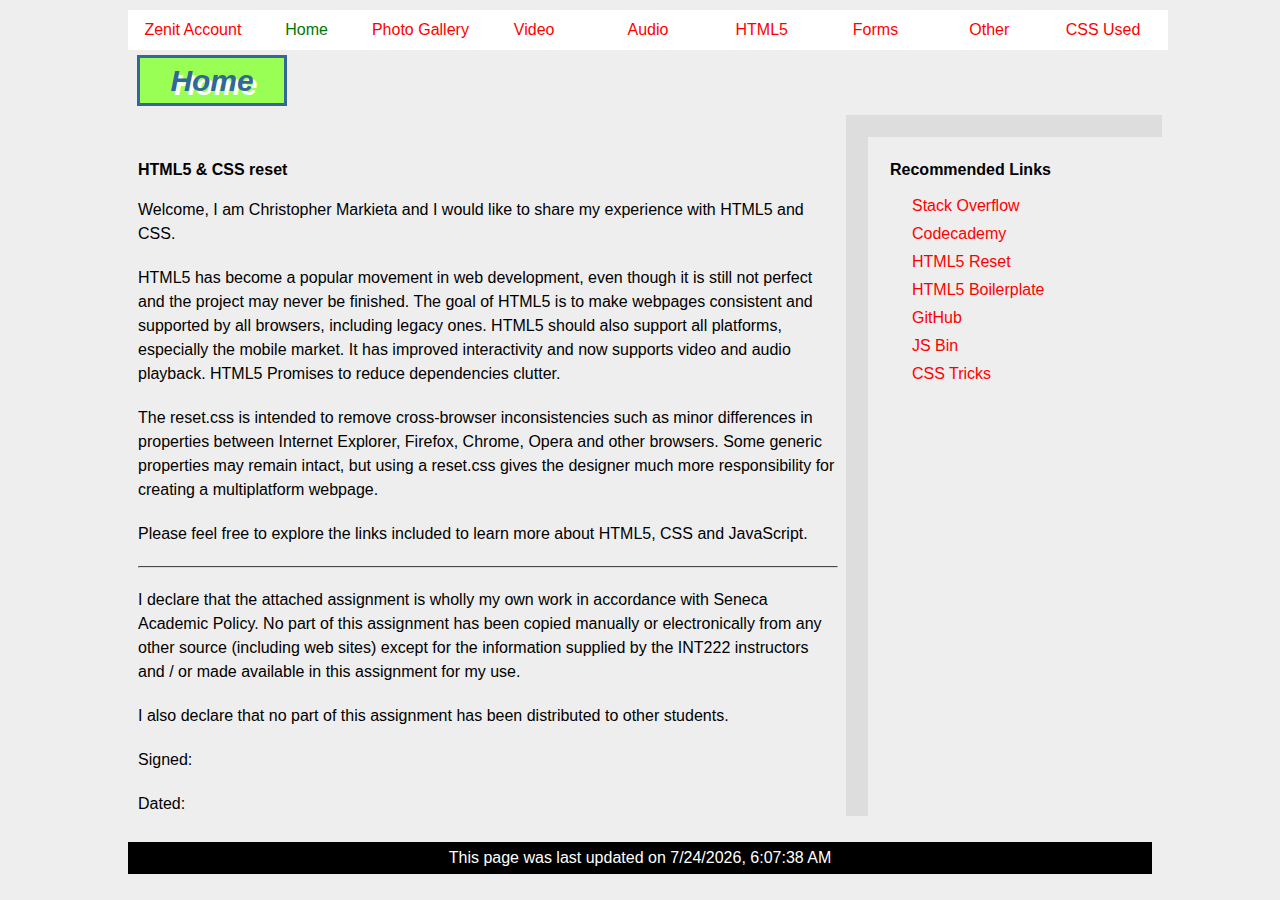
<file: index.html>
<!DOCTYPE html>
<html>
<head>
  <meta charset="UTF-8" />
  <title>INT222 - Assignment #2 - index.html</title>
  <link rel="stylesheet" type="text/css" href="css/reset.css" />
  <link rel="stylesheet" type="text/css" href="css/mycss.css" />
</head>

<body>
  <nav>
    <ul>
      <li><a href="../">Zenit Account</a></li>
      <li><a class="current" href="index.html">Home</a></li>
      <li><a href="gallery.html">Photo Gallery</a></li>
      <li><a href="video.html">Video</a></li>
      <li><a href="audio.html">Audio</a></li>
      <li><a href="html5.html">HTML5</a></li>
      <li><a href="forms.html">Forms</a></li>
      <li><a href="other.html">Other</a></li>
      <li><a href="css">CSS Used</a></li>
    </ul>
  </nav>
  <h1>Home</h1>
  <div class="content">
    <section>
      <h2>HTML5 &amp; CSS reset</h2>
      <article>
        <p>Welcome, I am Christopher Markieta and I would like to share my experience with HTML5 and CSS.</p>
        <p>
        HTML5 has become a popular movement in web development, even though it is still not perfect and the project may never be finished. The goal of HTML5 is to make webpages consistent and supported by all browsers, including legacy ones. HTML5 should also support all platforms, especially the mobile market. It has improved interactivity and now supports video and audio playback. HTML5 Promises to reduce dependencies clutter.
        </p>
        <p>
        The reset.css is intended to remove cross-browser inconsistencies such as minor differences in properties between Internet Explorer, Firefox, Chrome, Opera and other browsers. Some generic properties may remain intact, but using a reset.css gives the designer much more responsibility for creating a multiplatform webpage.
        </p>
        <p>Please feel free to explore the links included to learn more about HTML5, CSS and JavaScript.</p>
      </article>
      <hr />
      <article>
        <p>
        I declare that the attached assignment is wholly my own work in accordance with Seneca Academic Policy. No part of this assignment has been copied manually or electronically from any other source (including web sites) except for the information supplied by the INT222 instructors and / or made available in this assignment for my use. 
        </p>
        <p>I also declare that no part of this assignment has been distributed to other students.</p>

        <p>Signed: <!-- <span class="underline">Christopher Markieta</span> --></p>

        <p>Dated: <!-- <span class="underline">03/17/2013&nbsp;&nbsp;&nbsp;&nbsp;&nbsp;&nbsp;&nbsp;&nbsp;&nbsp;&nbsp;</span> --></p>
      </article>
    </section>
    <aside>
      <h2>Recommended Links</h2>
      <ul>
        <li><a href="http://stackoverflow.com/">Stack Overflow</a></li>
        <li><a href="http://www.codecademy.com">Codecademy</a></li>
        <li><a href="http://html5reset.org/">HTML5 Reset</a></li>
        <li><a href="http://html5boilerplate.com/">HTML5 Boilerplate</a></li>
        <li><a href="https://github.com/">GitHub</a></li>
        <li><a href="http://jsbin.com">JS Bin</a></li>
        <li><a href="http://css-tricks.com/">CSS Tricks</a></li>
        <li><a href=""></a></li>
        <li><a href=""></a></li>
      </ul>
    </aside>
  </div>
  <footer>
    <section>
      <script type="text/javascript">
        //<![CDATA[
          var dt=new Date(document.lastModified); // Get document last modified date
          document.write('<p>This page was last updated on '+dt.toLocaleString()) + '</p>';
        //]]>
      </script>
    </section>
  </footer>
</body>

</html>
</file>
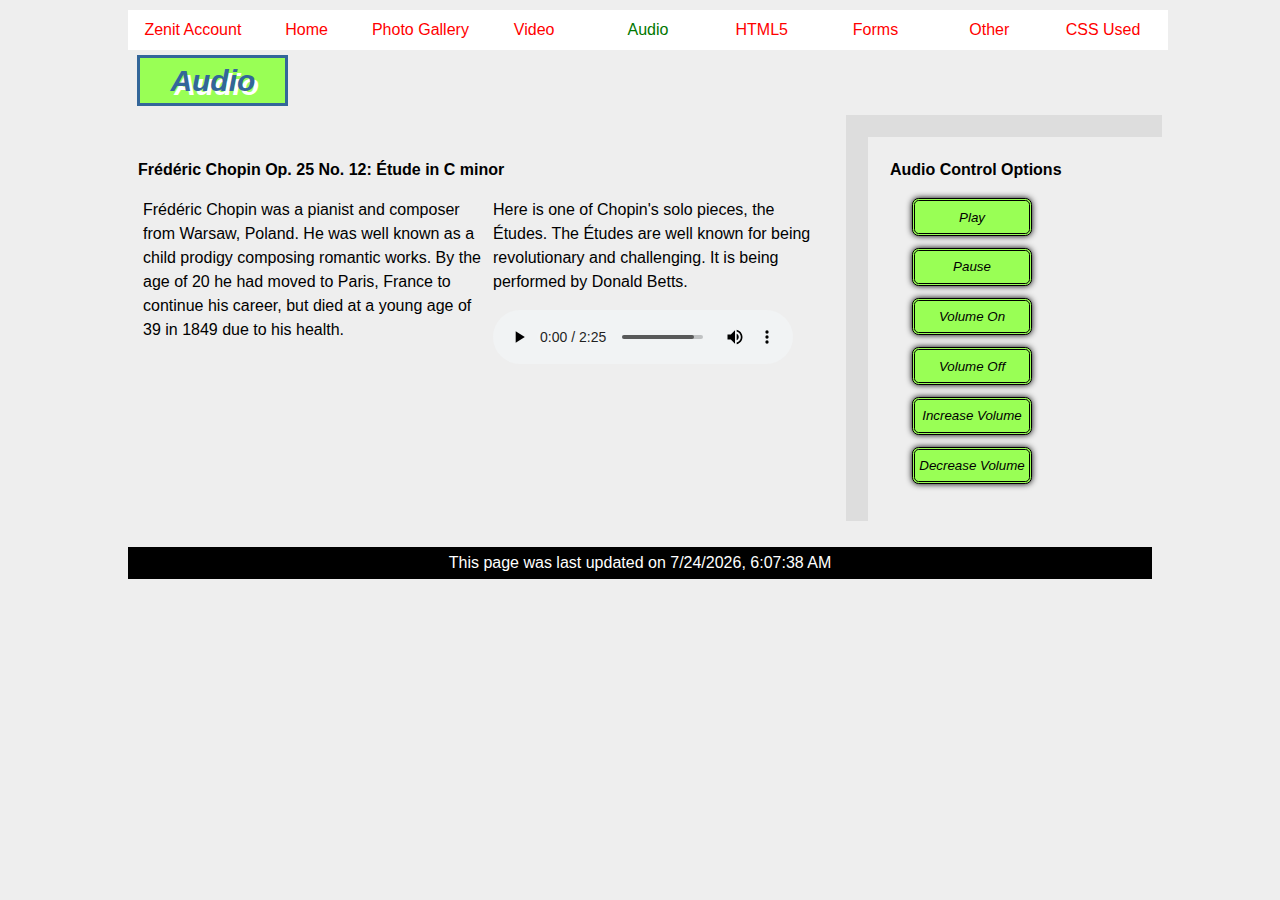
<file: audio.html>
<!DOCTYPE html>
<html>
<head>
  <meta charset="UTF-8" />
  <title>INT222 - Assignment #2 - audio.html</title>
  <link rel="stylesheet" type="text/css" href="css/reset.css" />
  <link rel="stylesheet" type="text/css" href="css/mycss.css" />
</head>

<body>
  <nav>
    <ul>
      <li><a href="../">Zenit Account</a></li>
      <li><a href="index.html">Home</a></li>
      <li><a href="gallery.html">Photo Gallery</a></li>
      <li><a href="video.html">Video</a></li>
      <li><a class="current" href="audio.html">Audio</a></li>
      <li><a href="html5.html">HTML5</a></li>
      <li><a href="forms.html">Forms</a></li>
      <li><a href="other.html">Other</a></li>
      <li><a href="css">CSS Used</a></li>
    </ul>
  </nav>
  <h1>Audio</h1>
  <div class="content">
    <section>
      <h2>Fr&eacute;d&eacute;ric Chopin Op. 25 No. 12: &Eacute;tude in C minor</h2>
      <article class="table">
        <p class="cell">
        Fr&eacute;d&eacute;ric Chopin was a pianist and composer from Warsaw, Poland. He was well known as a child prodigy composing romantic works. By the age of 20 he had moved to Paris, France to continue his career, but died at a young age of 39 in 1849 due to his health.
        </p>
        <p class="cell">
        Here is one of Chopin's solo pieces, the &Eacute;tudes. The &Eacute;tudes are well known for being revolutionary and challenging. It is being performed by Donald Betts.<br />
        <audio controls="controls" preload="auto">
          <source src="misc/Chopin.ogg" type="audio/ogg" />
          <source src="misc/Chopin.mp3" type="audio/mpeg" />
          Your browser does not support the audio tag.
        </audio>
        </p>
      </article>
    </section>
    <aside>
      <h2>Audio Control Options</h2>
      <ul>
        <li><input type="button" value="Play" /></li>
        <li><input type="button" value="Pause" /></li>
        <li><input type="button" value="Volume On" /></li>
        <li><input type="button" value="Volume Off" /></li>
        <li><input type="button" value="Increase Volume" /></li>
        <li><input type="button" value="Decrease Volume" /></li>
      </ul>
    </aside>
  </div>
  <footer>
    <section>
      <script type="text/javascript">
        //<![CDATA[
          var dt=new Date(document.lastModified); // Get document last modified date
          document.write('<p>This page was last updated on '+dt.toLocaleString()) + '</p>';
        //]]>
      </script>
    </section>
  </footer>
</body>

</html>
</file>
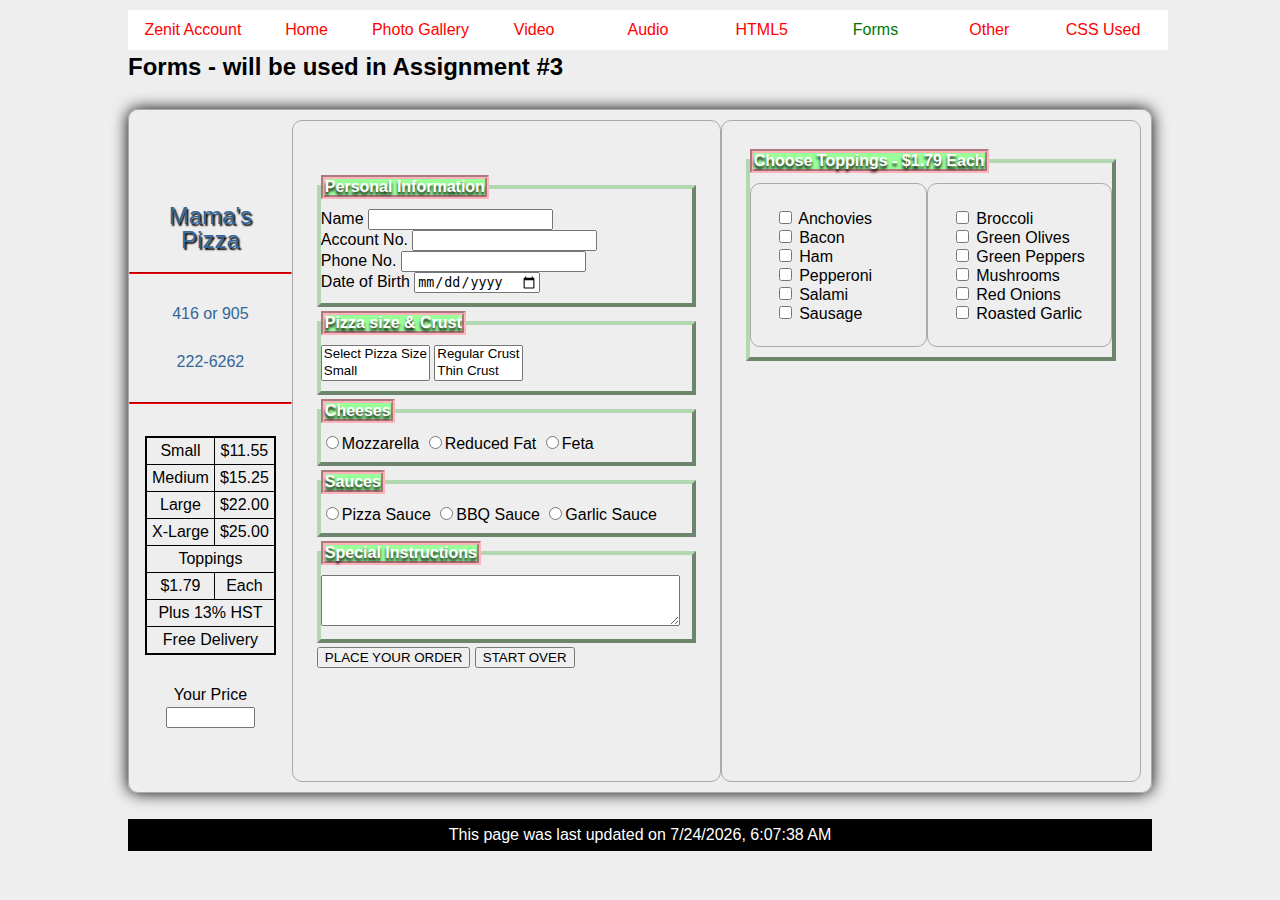
<file: forms.html>
<!DOCTYPE html>
<html>
<head>
  <meta charset="UTF-8" />
  <title>INT222 - Assignment #2 - forms.html</title>
  <link rel="stylesheet" type="text/css" href="css/reset.css" />
  <link rel="stylesheet" type="text/css" href="css/mycss.css" />
</head>

<body>
  <nav>
    <ul>
      <li><a href="../">Zenit Account</a></li>
      <li><a href="index.html">Home</a></li>
      <li><a href="gallery.html">Photo Gallery</a></li>
      <li><a href="video.html">Video</a></li>
      <li><a href="audio.html">Audio</a></li>
      <li><a href="html5.html">HTML5</a></li>
      <li><a class="current" href="forms.html">Forms</a></li>
      <li><a href="other.html">Other</a></li>
      <li><a href="css">CSS Used</a></li>
    </ul>
  </nav>
  <h2 class="forms">Forms - will be used in Assignment #3</h2>
  <form method="post" name="forms"
        action="index.html">
    <div class="forms">
      <div class="cell1">
        <h3>Mama's<br />Pizza</h3>
        <hr />
        <p>416 or 905</p>
        <p>222-6262</p>
        <hr />
        <table>
          <tr>
            <td>Small</td>
            <td>$11.55</td>
          </tr>
          <tr>
            <td>Medium</td>
            <td>$15.25</td>
          </tr>
          <tr>
            <td>Large</td>
            <td>$22.00</td>
          </tr>
          <tr>
            <td>X-Large</td>
            <td>$25.00</td>
          </tr>
          <tr>
            <td colspan="2">Toppings</td>
          </tr>
          <tr>
            <td>$1.79</td>
            <td>Each</td>
          </tr>
          <tr>
            <td colspan="2">Plus 13% HST</td>
          </tr>
          <tr>
            <td colspan="2">Free Delivery</td>
          </tr>
        </table>
        Your Price<br />
        <input name="price" size="8" readonly="readonly" />
      </div>
      <div class="forms2">
        <fieldset>
          <legend>Personal Information</legend>
          Name <input name="name" /><br />
          Account No. <input type="number" name="account" /><br />
          Phone No. <input type="tel" name="phone" /><br />
          Date of Birth <input type="date" name="birthday" />
        </fieldset>
        <fieldset>
          <legend>Pizza size &amp; Crust</legend>
          <select name="size" size="2">
            <option>Select Pizza Size</option>
            <option value="1">Small</option>
            <option value="2">Medium</option>
            <option value="3">Large</option>
            <option value="4">X-Large</option>
          </select>
          <select name="crust" size="2">
            <option value="1">Regular Crust</option>
            <option value="2">Thin Crust</option>
          </select>
        </fieldset>
        <fieldset>
          <legend>Cheeses</legend>
          <input type="radio" name="cheese" value="1" />Mozzarella
          <input type="radio" name="cheese" value="2" />Reduced Fat
          <input type="radio" name="cheese" value="3" />Feta
        </fieldset>
        <fieldset>
          <legend>Sauces</legend>
          <input type="radio" name="sauce" value="1" />Pizza Sauce
          <input type="radio" name="sauce" value="2" />BBQ Sauce
          <input type="radio" name="sauce" value="3" />Garlic Sauce
        </fieldset>
        <fieldset>
          <legend>Special Instructions</legend>
          <textarea name="instructions" rows="3" cols="42"></textarea>
        </fieldset>
        <input type="submit" value="PLACE YOUR ORDER" />
        <input type="reset" value="START OVER" />
      </div>
      <div class="forms2">
        <fieldset>
          <legend>Choose Toppings - $1.79 Each</legend>
          <div class="forms2">
            <input type="checkbox" name="topping" value="1" /> Anchovies<br />
            <input type="checkbox" name="topping" value="2" /> Bacon<br />
            <input type="checkbox" name="topping" value="3" /> Ham<br />
            <input type="checkbox" name="topping" value="4" /> Pepperoni<br />
            <input type="checkbox" name="topping" value="5" /> Salami<br />
            <input type="checkbox" name="topping" value="6" /> Sausage<br />
          </div>
          <div class="forms2">
            <input type="checkbox" name="topping" value="7" /> Broccoli<br />
            <input type="checkbox" name="topping" value="8" /> Green Olives<br />
            <input type="checkbox" name="topping" value="9" /> Green Peppers<br />
            <input type="checkbox" name="topping" value="10" /> Mushrooms<br />
            <input type="checkbox" name="topping" value="11" /> Red Onions<br />
            <input type="checkbox" name="topping" value="12" /> Roasted Garlic<br />
          </div>
        </fieldset>
      </div>
    </div>
  </form>
  <footer>
    <section>
      <script type="text/javascript">
        //<![CDATA[
          var dt=new Date(document.lastModified); // Get document last modified date
          document.write('<p>This page was last updated on '+dt.toLocaleString()) + '</p>';
        //]]>
      </script>
    </section>
  </footer>
</body>

</html>
</file>
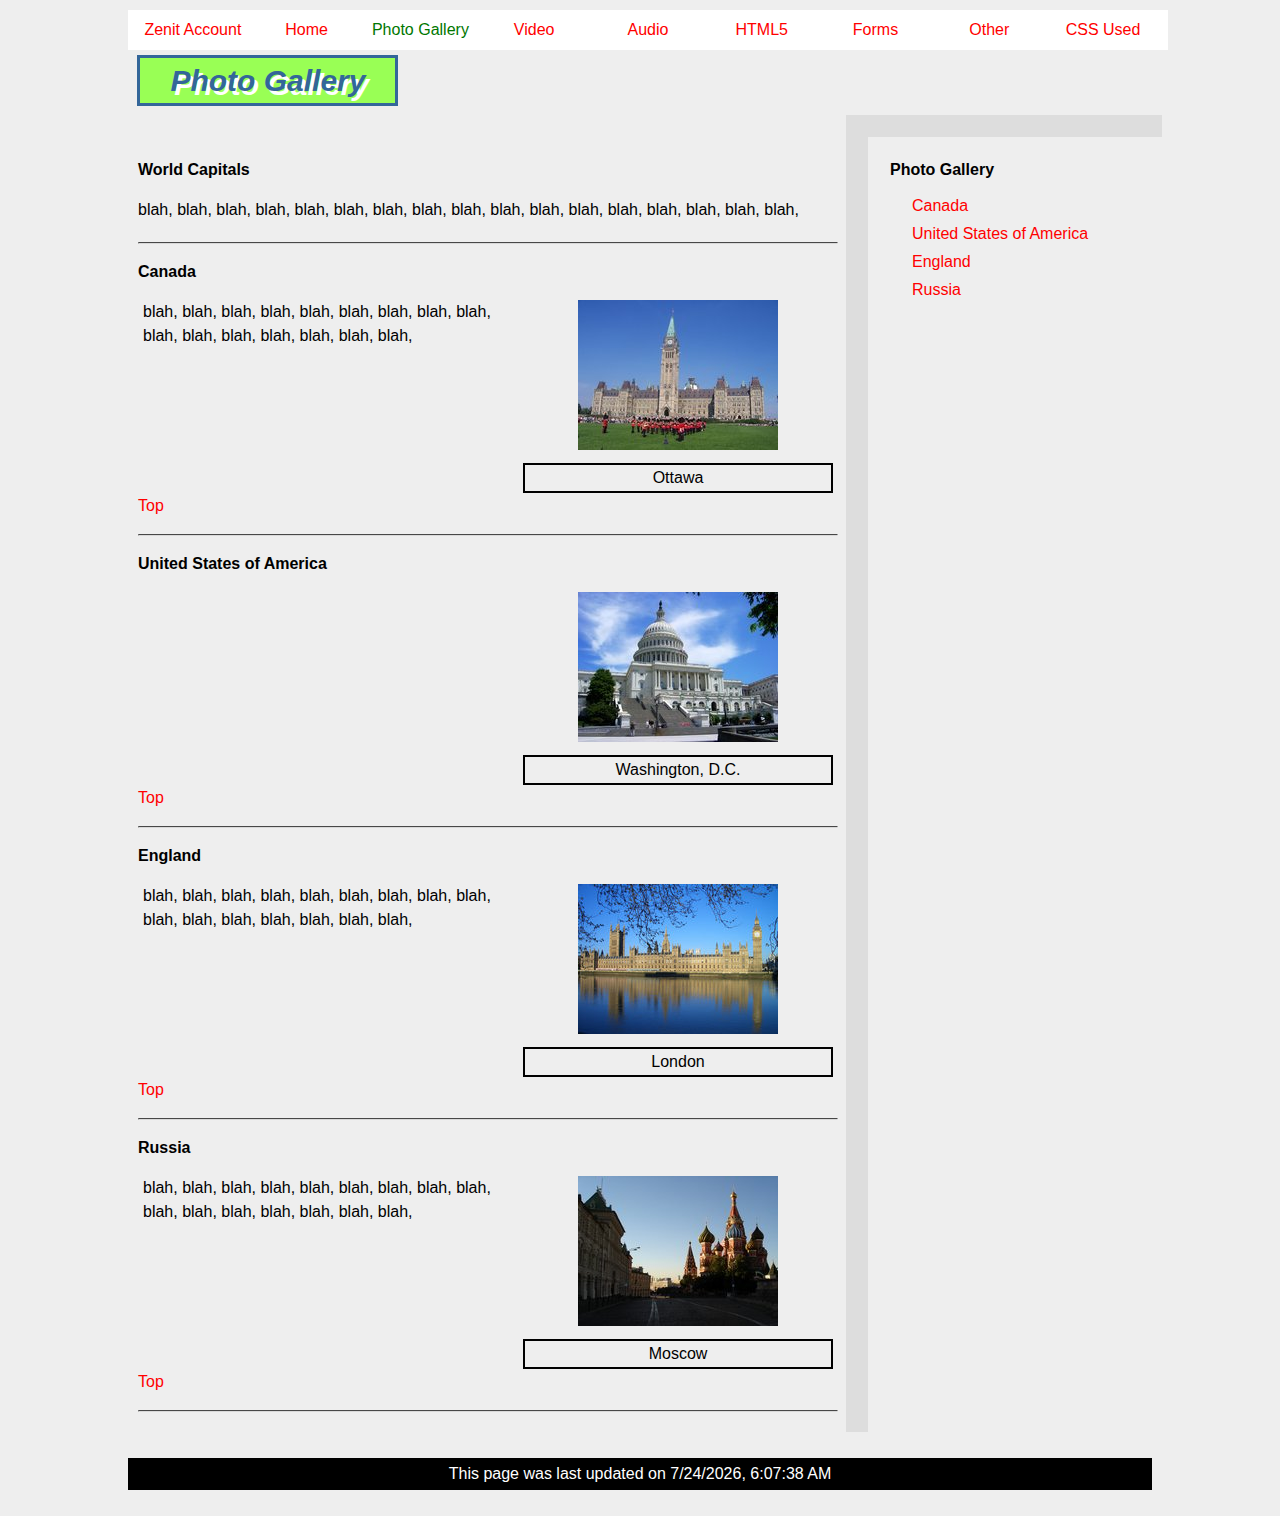
<file: gallery.html>
<!DOCTYPE html>
<html id="top">
<head>
  <meta charset="UTF-8" />
  <title>INT222 - Assignment #2 - gallery.html</title>
  <link rel="stylesheet" type="text/css" href="css/reset.css" />
  <link rel="stylesheet" type="text/css" href="css/mycss.css" />
</head>

<body>
  <nav>
    <ul>
      <li><a href="../">Zenit Account</a></li>
      <li><a href="index.html">Home</a></li>
      <li><a class="current" href="gallery.html">Photo Gallery</a></li>
      <li><a href="video.html">Video</a></li>
      <li><a href="audio.html">Audio</a></li>
      <li><a href="html5.html">HTML5</a></li>
      <li><a href="forms.html">Forms</a></li>
      <li><a href="other.html">Other</a></li>
      <li><a href="css">CSS Used</a></li>
    </ul>
  </nav>
  <h1>Photo Gallery</h1>
  <div class="content">
    <section>
      <h2>World Capitals</h2>
      <article>
        <p>
        blah, blah, blah, blah, blah, blah, blah, blah, blah, blah, blah, blah, blah, blah, blah, blah, blah, 
        </p>
      </article>
      <hr />
      <h2 id="canada">Canada</h2>
      <article class="table">
        <p class="cell">
        blah, blah, blah, blah, blah, blah, blah, blah, blah, blah, blah, blah, blah, blah, blah, blah, 
        </p>
        <figure class="cell">
        <img src="images/Ottawa.jpg" alt="The Parliament Buildings" />
        <figcaption>Ottawa</figcaption>
        </figure>
      </article>
      <a href="#top">Top</a>
      <hr />
      <h2 id="usa">United States of America</h2>
      <article class="table">
        <p class="cell">
        </p>
        <figure class="cell">
        <img src="images/Washington.jpg" alt="Washington Capitol" />
        <figcaption>Washington, D.C.</figcaption>
        </figure>
      </article>
      <a href="#top">Top</a>
      <hr />
      <h2 id="england">England</h2>
      <article class="table">
        <p class="cell">
        blah, blah, blah, blah, blah, blah, blah, blah, blah, blah, blah, blah, blah, blah, blah, blah, 
        </p>
        <figure class="cell">
        <img src="images/London.jpg" alt="Palace of Westminster" />
        <figcaption>London</figcaption>
        </figure>
      </article>
      <a href="#top">Top</a>
      <hr />
      <h2 id="russia">Russia</h2>
      <article class="table">
        <p class="cell">
        blah, blah, blah, blah, blah, blah, blah, blah, blah, blah, blah, blah, blah, blah, blah, blah, 
        </p>
        <figure class="cell">
        <img src="images/Moscow.jpg" alt="Saint Basil's Cathedral" />
        <figcaption>Moscow</figcaption>
        </figure>
      </article>
      <a href="#top">Top</a>
      <hr />
    </section>
    <aside>
      <h2>Photo Gallery</h2>
      <ul>
        <li><a href="#canada">Canada</a></li>
        <li><a href="#usa">United States of America</a></li>
        <li><a href="#england">England</a></li>
        <li><a href="#russia">Russia</a></li>
      </ul>
    </aside>
  </div>
  <footer>
    <section>
      <script type="text/javascript">
        //<![CDATA[
          var dt=new Date(document.lastModified); // Get document last modified date
          document.write('<p>This page was last updated on '+dt.toLocaleString()) + '</p>';
        //]]>
      </script>
    </section>
  </footer>
</body>

</html>
</file>
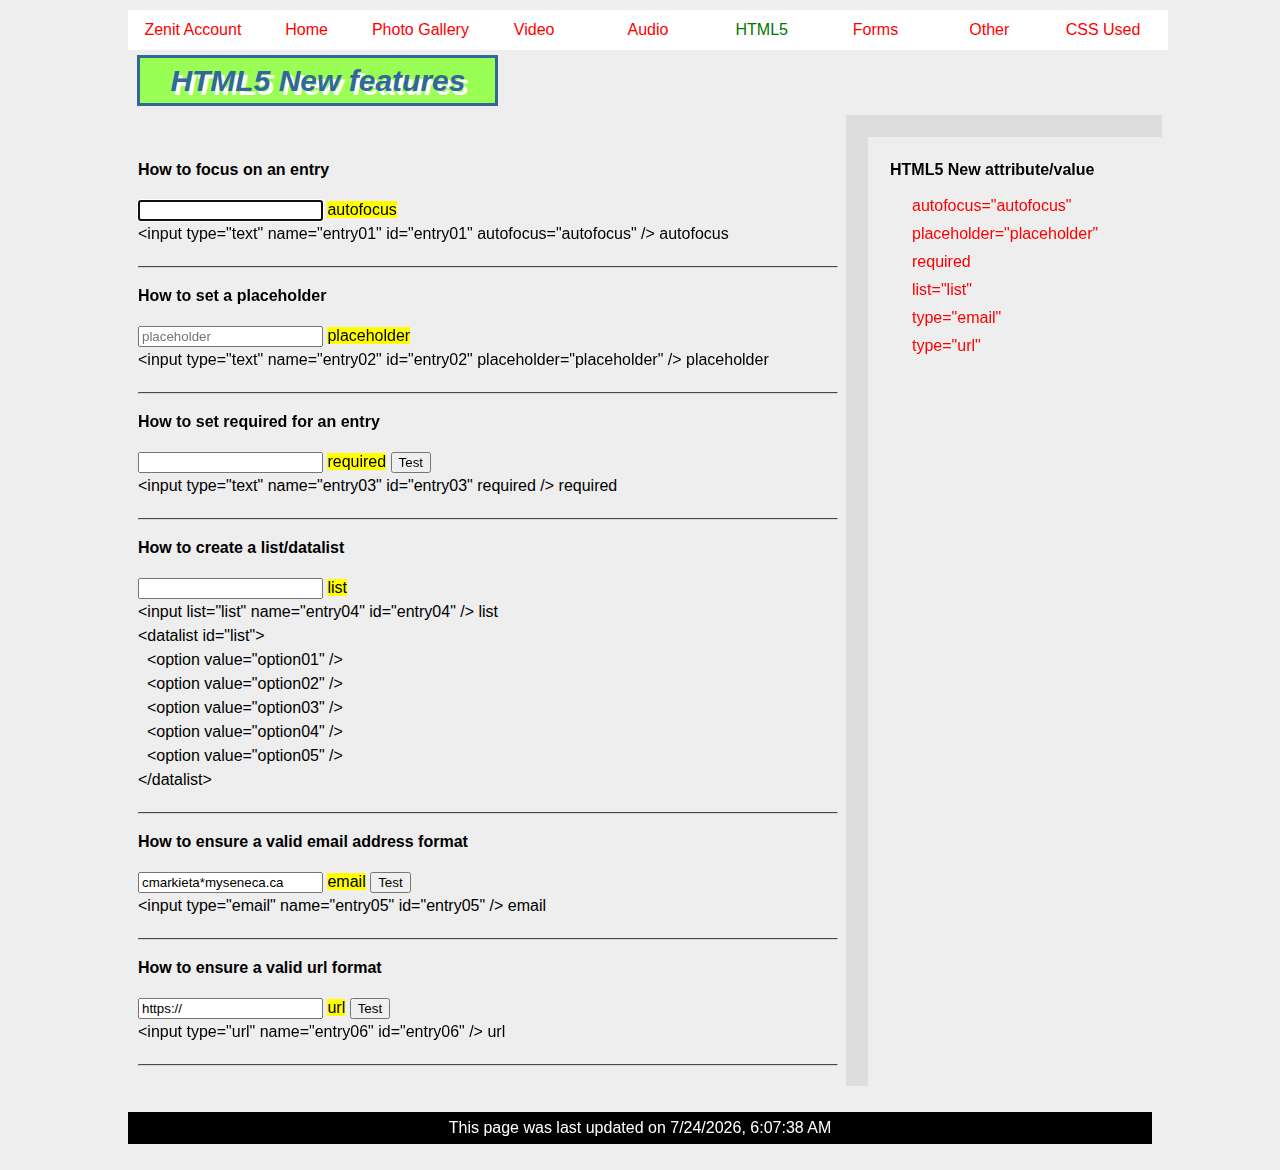
<file: html5.html>
<!DOCTYPE html>
<html>
<head>
  <meta charset="UTF-8" />
  <title>INT222 - Assignment #2 - html5.html</title>
  <link rel="stylesheet" type="text/css" href="css/reset.css" />
  <link rel="stylesheet" type="text/css" href="css/mycss.css" />
</head>

<body>
  <nav>
    <ul>
      <li><a href="../">Zenit Account</a></li>
      <li><a href="index.html">Home</a></li>
      <li><a href="gallery.html">Photo Gallery</a></li>
      <li><a href="video.html">Video</a></li>
      <li><a href="audio.html">Audio</a></li>
      <li><a class="current" href="html5.html">HTML5</a></li>
      <li><a href="forms.html">Forms</a></li>
      <li><a href="other.html">Other</a></li>
      <li><a href="css">CSS Used</a></li>
    </ul>
  </nav>
  <h1>HTML5 New features</h1>
  <div class="content">
    <section>
      <form method="post" name="html5" action="index.html">
      <h2>How to focus on an entry</h2>
      <article>
        <p>
        <input name="entry01" id="entry01" autofocus="autofocus" /> <mark>autofocus</mark><br />
        &lt;input type="text" name="entry01" id="entry01" autofocus="autofocus" /&gt; autofocus
        </p>
      </article>
      <hr />
      <h2>How to set a placeholder</h2>
      <article>
        <p>
        <input name="entry02" id="entry02" placeholder="placeholder" /> <mark>placeholder</mark><br />
        &lt;input type="text" name="entry02" id="entry02" placeholder="placeholder" /&gt; placeholder
        </p>
      </article>
      <hr />
      <h2>How to set required for an entry</h2>
      <article>
        <p>
        <input name="entry03" id="entry03" required /> <mark>required</mark>
        <input type="submit" value="Test" /><br />
        &lt;input type="text" name="entry03" id="entry03" required /&gt; required
        </p>
      </article>
      <hr />
      <h2>How to create a list/datalist</h2>
      <article>
        <p>
        <input list="list" name="entry04" id="entry04" /> <mark>list</mark><br />
        <datalist id="list">
          <option value="option01" />
          <option value="option02" />
          <option value="option03" />
          <option value="option04" />
          <option value="option05" />
        </datalist>
        &lt;input list="list" name="entry04" id="entry04" /&gt; list<br />
        &lt;datalist id="list"&gt;<br />
        &nbsp;&nbsp;&lt;option value="option01" /&gt;<br />
        &nbsp;&nbsp;&lt;option value="option02" /&gt;<br />
        &nbsp;&nbsp;&lt;option value="option03" /&gt;<br />
        &nbsp;&nbsp;&lt;option value="option04" /&gt;<br />
        &nbsp;&nbsp;&lt;option value="option05" /&gt;<br />
        &lt;/datalist&gt;
        </p>
      </article>
      <hr />
      <h2>How to ensure a valid email address format</h2>
      <article>
        <p>
        <input type="email" name="entry05" id="entry05" value="cmarkieta*myseneca.ca"/> <mark>email</mark>
        <input type="submit" value="Test" /><br />
        &lt;input type="email" name="entry05" id="entry05" /&gt; email
        </p>
      </article>
      <hr />
      <h2>How to ensure a valid url format</h2>
      <article>
        <p>
        <input type="url" name="entry06" id="entry06" value="https://"/> <mark>url</mark>
        <input type="submit" value="Test" /><br />
        &lt;input type="url" name="entry06" id="entry06" /&gt; url
        </p>
      </article>
      <hr />
      </form>
    </section>
    <aside>
      <h2>HTML5 New attribute/value</h2>
      <ul>
        <li><a href="#entry01">autofocus="autofocus"</a></li>
        <li><a href="#entry02">placeholder="placeholder"</a></li>
        <li><a href="#entry03">required</a></li>
        <li><a href="#entry04">list="list"</a></li>
        <li><a href="#entry05">type="email"</a></li>
        <li><a href="#entry06">type="url"</a></li>
      </ul>
    </aside>
  </div>
  <footer>
    <section>
      <script type="text/javascript">
        //<![CDATA[
          var dt=new Date(document.lastModified); // Get document last modified date
          document.write('<p>This page was last updated on '+dt.toLocaleString()) + '</p>';
        //]]>
      </script>
    </section>
  </footer>
</body>

</html>
</file>
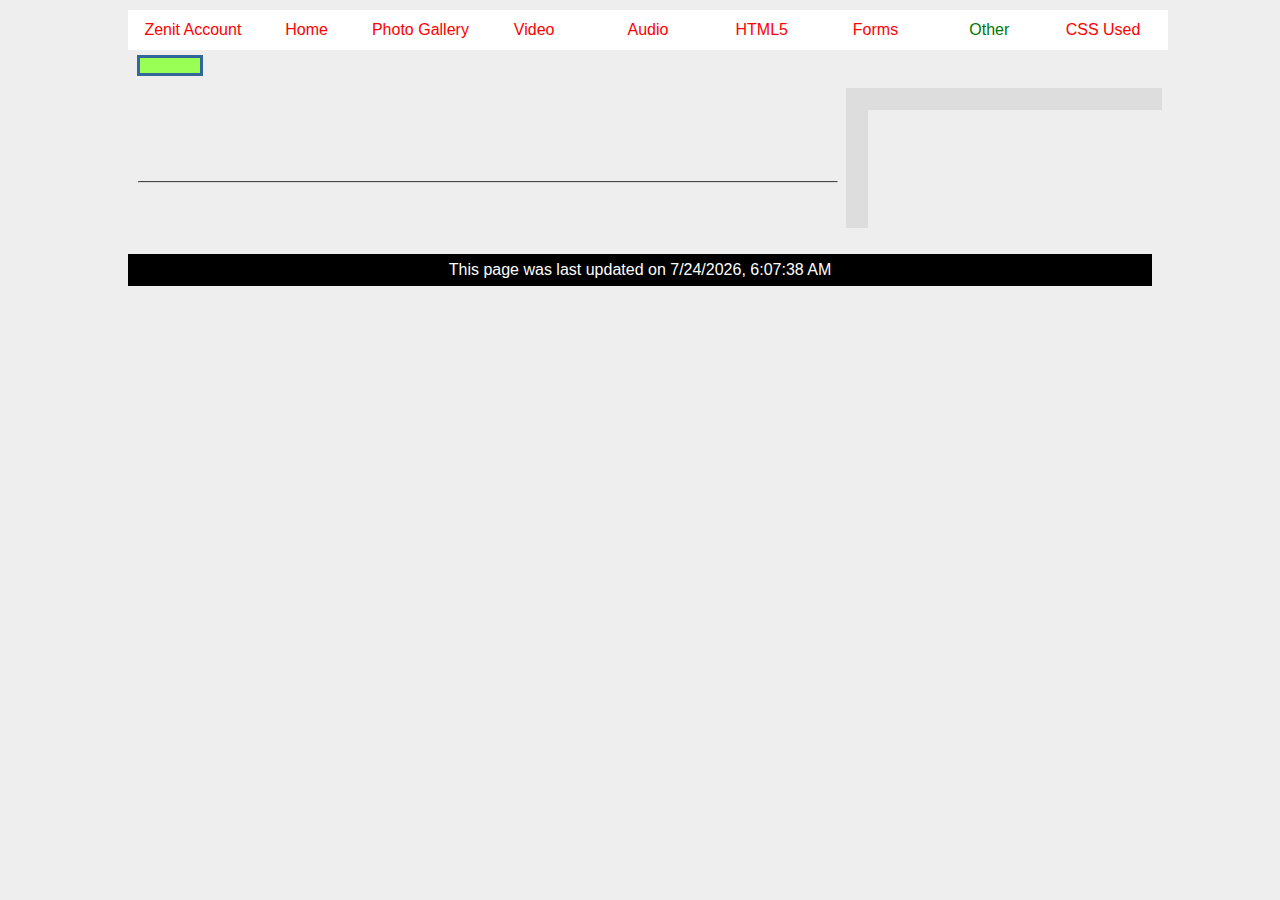
<file: other.html>
<!DOCTYPE html>
<html>
<head>
  <meta charset="UTF-8" />
  <title>INT222 - Assignment #2 - index.html</title>
  <link rel="stylesheet" type="text/css" href="css/reset.css" />
  <link rel="stylesheet" type="text/css" href="css/mycss.css" />
</head>

<body>
  <nav>
    <ul>
      <li><a href="../">Zenit Account</a></li>
      <li><a href="index.html">Home</a></li>
      <li><a href="gallery.html">Photo Gallery</a></li>
      <li><a href="video.html">Video</a></li>
      <li><a href="audio.html">Audio</a></li>
      <li><a href="html5.html">HTML5</a></li>
      <li><a href="forms.html">Forms</a></li>
      <li><a class="current" href="other.html">Other</a></li>
      <li><a href="css">CSS Used</a></li>
    </ul>
  </nav>
  <h1></h1>
  <div class="content">
    <section>
      <h2></h2>
      <article>
        <p>
        
        </p>
      </article>
      <hr />
      <article>
        <p>
        
        </p>
      </article>
    </section>
    <aside>
      <h2></h2>
      <ul>
        <li></li>
        <li></li>
        <li></li>
        <li></li>
      </ul>
    </aside>
  </div>
  <footer>
    <section>
      <script type="text/javascript">
        //<![CDATA[
          var dt=new Date(document.lastModified); // Get document last modified date
          document.write('<p>This page was last updated on '+dt.toLocaleString()) + '</p>';
        //]]>
      </script>
    </section>
  </footer>
</body>

</html>
</file>
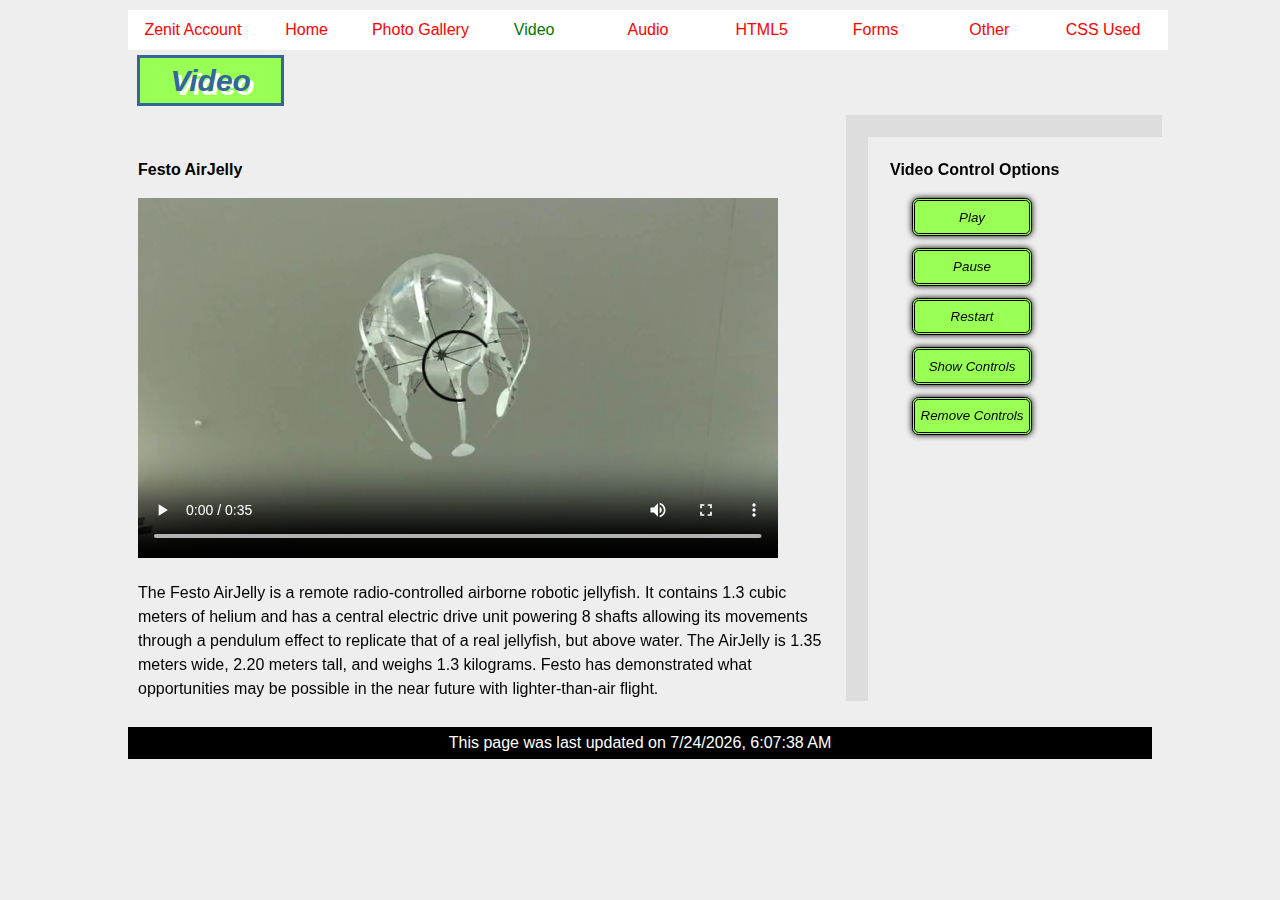
<file: video.html>
<!DOCTYPE html>
<html>
<head>
  <meta charset="UTF-8" />
  <title>INT222 - Assignment #2 - video.html</title>
  <link rel="stylesheet" type="text/css" href="css/reset.css" />
  <link rel="stylesheet" type="text/css" href="css/mycss.css" />
</head>

<body>
  <nav>
    <ul>
      <li><a href="../">Zenit Account</a></li>
      <li><a href="index.html">Home</a></li>
      <li><a href="gallery.html">Photo Gallery</a></li>
      <li><a class="current" href="video.html">Video</a></li>
      <li><a href="audio.html">Audio</a></li>
      <li><a href="html5.html">HTML5</a></li>
      <li><a href="forms.html">Forms</a></li>
      <li><a href="other.html">Other</a></li>
      <li><a href="css">CSS Used</a></li>
    </ul>
  </nav>
  <h1>Video</h1>
  <div class="content">
    <section>
      <h2>Festo AirJelly</h2>
      <article>
        <video controls="controls" preload="auto">
          <source src="misc/AirJelly.mp4" type="video/mp4" />
          <source src="misc/AirJelly.webm" type="video/webm" />
          <source src="misc/AirJelly.ogv" type="video/ogg" />
          Your browser does not support the video tag.
        </video>
        <p>
        The Festo AirJelly is a remote radio-controlled airborne robotic jellyfish. It contains 1.3 cubic meters of helium and has a central electric drive unit powering 8 shafts allowing its movements through a pendulum effect to replicate that of a real jellyfish, but above water. The AirJelly is 1.35 meters wide, 2.20 meters tall, and weighs 1.3 kilograms. Festo has demonstrated what opportunities may be possible in the near future with lighter-than-air flight.
        </p>
      </article>
    </section>
    <aside>
      <h2>Video Control Options</h2>
      <ul>
        <li><input type="button" value="Play" /></li>
        <li><input type="button" value="Pause" /></li>
        <li><input type="button" value="Restart" /></li>
        <li><input type="button" value="Show Controls" /></li>
        <li><input type="button" value="Remove Controls" /></li>
      </ul>
    </aside>
  </div>
  <footer>
    <section>
      <script type="text/javascript">
        //<![CDATA[
          var dt=new Date(document.lastModified); // Get document last modified date
          document.write('<p>This page was last updated on '+dt.toLocaleString()) + '</p>';
        //]]>
      </script>
    </section>
  </footer>
</body>

</html>
</file>
<file: css/mycss.css>
/* COMMENT!!! */
body
{
  width:64em;
  background-color:#EEEEEE;
  font-family:Arial, Helvetica, sans-serif;
  margin:auto;
}

nav
{
  display:table;
  table-layout:fixed;
  width:100%;
  background-color:#FFFFFF;
  padding:0.75em 0.5em;
  margin:0.625em auto 0.313em;
}

nav ul {display:table-row;}

nav ul li
{
  display:table-cell;
  text-align:center;
}

a {text-decoration:none;}

a:link, a:visited {color:#FF0000;}

a.current {color:#007700;}

a:hover {color:#0000FF;}

h1
{
  display:inline-block;
  font-size:1.875em;
  font-weight:bold;
  font-style:italic;
  color:#336699;
  text-shadow:0.125em 0.125em #FFFFFF;
  border:0.125em solid #336699;
  background-color:#99FF55;
  padding:0.25em 1em;
  margin:auto 0.313em 0.313em;
}

h2
{
  font-weight:bold;
  margin-bottom:1.250em;
}

h2.forms {font-size:1.5em;}

div.content
{
  display:table;
  width:100%;
  padding-left:0.625em;
}

div section
{
  display:table-cell;
  padding-right:0.5em;
}

div.forms
{
  display:table;
  table-layout:fixed;
  /*width:56.25em;*/
  border:1px solid #AAAAAA;
  border-radius:0.625em;
  box-shadow:0em 0em 1em #000000;
  padding:0.625em 0.625em 0.625em 0em;
  margin:auto;
}

div.forms div
{
  display:table-cell;
}

div.cell1 {text-align:center;}

div.forms2
{
  width:23.75em;
  border:1px solid #AAAAAA;
  border-radius:0.625em;
  padding:1.5em 1.5em;
}

div.forms h3
{
  font-size:1.5em;
  color:#336699;
  text-shadow:0.063em 0.063em 0.063em #000000;
}

div.forms hr
{
  border-top:0.063em solid #AA0000;
  border-bottom:0.063em solid #FF0000;
}

div.forms p
{
  color:#336699;
  margin:2em 0em;
}

div.forms table
{
  border:2px solid #000000;
  margin:2em 1em;
}

div.forms table td
{
  border:1px solid #000000;
  padding:0.313em;
}

div.forms input[name=price]
{
  margin:0.313em auto 4em;
}

div.forms2 fieldset
{
  border:0.25em outset #B2D8B2;
  padding:0.625em 0em;
  margin:0.25em auto;
}

div.forms2 legend
{
  color:#FFFFFF;
  background-color:#99FF99;
  font-weight:bold;
  text-shadow:0em 0.188em 0.188em #000000;
  border:4px groove #FFB4BC;
}

article p
{
  line-height:1.5em;
  margin-top:1.25em;
}

article.table
{
  width:100%;
  display:table;
  table-layout:fixed;
}

.cell
{
  display:table-cell;
  vertical-align:top;
  padding:0em 0.313em;
}

hr
{
  border-top:0.063em solid #474747;
  border-bottom:0.063em solid #D8D8D8;
  margin:1.25em auto;
}

.underline {text-decoration:underline;}

figure
{
  width:19.375em;
  text-align:center;
}

figcaption
{
  border:0.125em solid #000000;
  padding:0.313em;
  margin:0.625em auto 0.313em;
}

audio {margin-top:1em;}

aside
{
  display:table-cell;
  width:15.625em;
  background-color:#EEEEEE;
  border-top:1.375em solid #DDDDDD;
  border-left:1.375em solid #DDDDDD;
  padding:1.563em 1.375em;
}

aside ul {padding-left:1.375em;}

aside ul li {padding-bottom:0.75em;}

aside input[type=button]
{
  width:9em;
  font-style:italic;
  text-align:center;
  background-color:#99FF55;
  border:0.25em double #000000;
  border-radius:0.5em;
  box-shadow:0em 0em 0.5em #000000;
  padding:0.625em 0em;
}

footer
{
  text-align:center;
  color:#FFFFFF;
  background-color:#000000;
  padding:0.5em;
  margin:1.625em auto;
}
</file>
